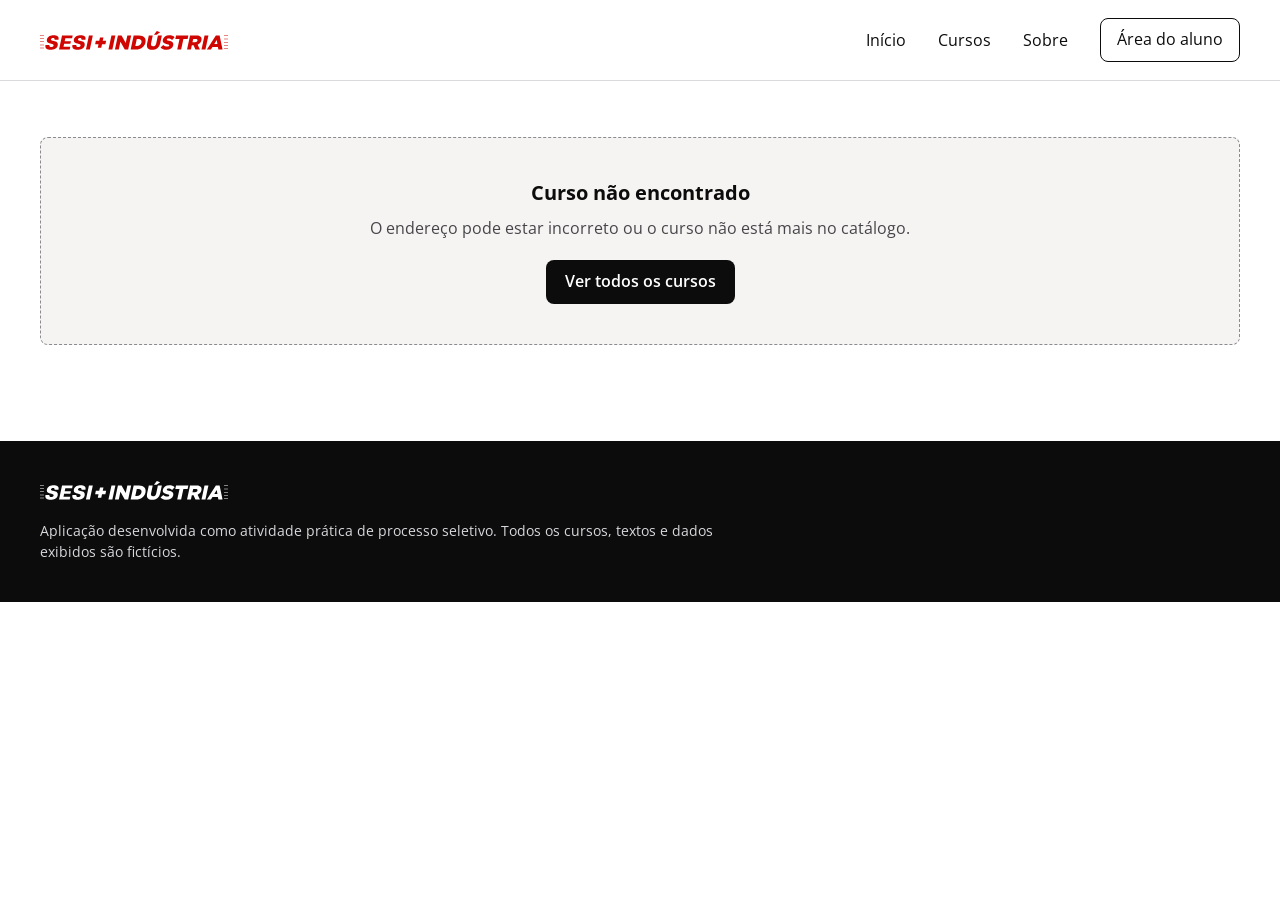
<file: backend/wwwroot/curso.html>
<!DOCTYPE html>
<html lang="pt-BR">
<head>
  <meta charset="utf-8">
  <meta name="viewport" content="width=device-width, initial-scale=1">
  <title>Curso | SESI + Indústria</title>
  <meta name="description" content="Detalhes do curso: conteúdo, carga horária, público-alvo e modalidade.">
  <link rel="preconnect" href="https://fonts.googleapis.com">
  <link rel="preconnect" href="https://fonts.gstatic.com" crossorigin>
  <link rel="stylesheet" href="https://fonts.googleapis.com/css2?family=Open+Sans:wght@400;500;600;700&display=swap">
  <link rel="stylesheet" href="css/estilos.css">
</head>
<body>
  <a class="pular-conteudo" href="#conteudo">Pular para o conteúdo</a>

  <header class="topo">
    <div class="container topo__barra">
      <a class="topo__logo" href="index.html"><img src="img/logo-sesi-industria-primary.svg" alt="SESI + Indústria, página inicial" width="188" height="19"></a>
      <nav aria-label="Principal">
        <div class="menu">
          <a href="index.html">Início</a>
          <a href="index.html#cursos">Cursos</a>
          <a href="index.html#sobre">Sobre</a>
          <a class="btn btn--contorno" href="#">Área do aluno</a>
        </div>
      </nav>
    </div>
  </header>

  <main id="conteudo" aria-live="polite">
    <div class="container secao" id="estado"></div>

    <article id="curso" hidden>
      <div class="container curso-topo">
        <div>
          <span id="chip"></span>
          <h1 id="titulo"></h1>
          <ul class="dados-rapidos">
            <li>
              <svg viewBox="0 0 24 24" fill="none" stroke="currentColor" stroke-width="1.8" aria-hidden="true"><rect x="3.5" y="5" width="17" height="15" rx="2"/><path d="M3.5 10h17M8 3v4M16 3v4"/></svg>
              <span>Início do curso: <strong id="inicio"></strong></span>
            </li>
            <li>
              <svg viewBox="0 0 24 24" fill="none" stroke="currentColor" stroke-width="1.8" aria-hidden="true"><circle cx="12" cy="9" r="5.5"/><path d="M8.5 13.5 7 21l5-2.6 5 2.6-1.5-7.5"/></svg>
              <span>Certificação: <strong>SESI</strong></span>
            </li>
          </ul>
          <button class="btn btn--preto" type="button" data-matricula>Matricule-se
            <svg viewBox="0 0 24 24" fill="none" stroke="currentColor" stroke-width="2" aria-hidden="true"><path d="M4 12h16M14 6l6 6-6 6"/></svg>
          </button>
        </div>
        <div class="midia">
          <img src="img/equipe-grande.jpg" alt="Dois profissionais da indústria conversando diante de uma máquina, imagem ilustrativa do curso" width="1200" height="675">
          <span class="midia__play" aria-hidden="true"><svg viewBox="0 0 24 24"><path d="M7 4.5v15l12-7.5z" fill="#0C0C0D"/></svg></span>
        </div>
      </div>

      <div class="container">
        <ul class="destaques" aria-label="Diferenciais do curso">
          <li class="destaque"><img src="img/icones/01-certificacao-bege.svg" alt="" width="48" height="48"><h3>Certificação SESI</h3><p>Certificado ao concluir o curso.</p></li>
          <li class="destaque"><img src="img/icones/02-professores-bege.svg" alt="" width="48" height="48"><h3>Professores especialistas</h3><p>Aulas com profissionais da indústria.</p></li>
          <li class="destaque"><img src="img/icones/03-suporte-bege.svg" alt="" width="48" height="48"><h3>Suporte ao aluno</h3><p>Tire dúvidas durante todo o curso.</p></li>
          <li class="destaque"><img src="img/icones/04-flexibilidade-bege.svg" alt="" width="48" height="48"><h3>Flexibilidade</h3><p>Estude no seu ritmo, onde estiver.</p></li>
        </ul>

        <div class="conteudo-curso">
          <div>
            <h2>Sobre o curso</h2>
            <p class="texto" id="descricao"></p>
            <h2>Conteúdo do curso</h2>
            <div class="modulos" id="modulos"></div>
          </div>
          <dl class="ficha" aria-label="Informações do curso" id="ficha"></dl>
        </div>
      </div>

      <div class="barra-matricula">
        <strong id="titulo-barra"></strong>
        <button class="btn btn--branco" type="button" data-matricula>Matricule-se
          <svg viewBox="0 0 24 24" fill="none" stroke="currentColor" stroke-width="2" aria-hidden="true"><path d="M4 12h16M14 6l6 6-6 6"/></svg>
        </button>
      </div>
    </article>
    <p class="aviso" id="aviso" role="status" hidden></p>
  </main>

  <footer class="rodape">
    <div class="container">
      <div class="rodape__linha">
        <img class="logo" src="img/logo-sesi-industria-white.svg" alt="SESI + Indústria" width="188" height="19">
      </div>
      <p>Aplicação desenvolvida como atividade prática de processo seletivo. Todos os cursos, textos e dados exibidos são fictícios.</p>
    </div>
  </footer>

  <script src="js/comum.js"></script>
  <script src="js/curso.js"></script>
</body>
</html>
</file>
<file: backend/wwwroot/css/estilos.css>
:root {
  --vermelho: #D00602;
  --vinho: #9E0014;
  --preto: #0C0C0D;
  --cinza-texto: #46464A;
  --cinza-linha: #DADADD;
  --fundo: #FFFFFF;
  --fundo-suave: #F6F4F2;
  --bege: #FCD19C;
  --raio: 8px;
  --largura: 1200px;
  --fonte: "Open Sans", "Segoe UI", Roboto, Arial, sans-serif;
}

*, *::before, *::after { box-sizing: border-box; }
html { scroll-behavior: smooth; }
body {
  margin: 0;
  font-family: var(--fonte);
  color: var(--preto);
  background: var(--fundo);
  line-height: 1.5;
}
img { max-width: 100%; display: block; }
a { color: inherit; }
h1, h2, h3, p { margin: 0; }
ul { list-style: none; margin: 0; padding: 0; }

:focus-visible { outline: 3px solid #1A5FFF; outline-offset: 3px; }

.container { width: min(var(--largura), 100% - 48px); margin-inline: auto; }

.pular-conteudo {
  position: absolute; left: 16px; top: -60px; z-index: 100;
  background: var(--preto); color: #fff; padding: 10px 16px; border-radius: var(--raio);
}
.pular-conteudo:focus { top: 16px; }

.somente-leitor {
  position: absolute; width: 1px; height: 1px; overflow: hidden;
  clip: rect(0 0 0 0); white-space: nowrap;
}

/* Botões */
.btn {
  display: inline-flex; align-items: center; gap: 10px;
  min-height: 44px; padding: 8px 18px;
  font: 600 16px/1.2 var(--fonte);
  border-radius: var(--raio); border: 1px solid transparent;
  text-decoration: none; cursor: pointer;
}
.btn--branco { background: #fff; color: var(--preto); }
.btn--preto { background: var(--preto); color: #fff; }
.btn--contorno { background: transparent; color: inherit; border-color: currentColor; font-weight: 400; }
.btn--contorno:hover, .btn--branco:hover, .btn--preto:hover { filter: brightness(.94); }
.btn svg { width: 20px; height: 20px; flex: none; }

/* Cabeçalho */
.topo { background: #fff; border-bottom: 1px solid var(--cinza-linha); }
.topo__barra {
  display: flex; align-items: center; justify-content: space-between;
  gap: 16px 32px; flex-wrap: wrap; padding-block: 18px;
}
.topo__logo img { width: 188px; height: auto; }
.menu { display: flex; align-items: center; gap: 12px 32px; flex-wrap: wrap; }
.menu a:not(.btn) { text-decoration: none; padding: 8px 0; }
.menu a:not(.btn):hover { text-decoration: underline; text-underline-offset: 4px; }
.menu .btn { padding-inline: 16px; }

/* Banner inicial */
.banner {
  position: relative; color: #fff; isolation: isolate;
  background: var(--vinho) url("../img/hero.jpg") center / cover no-repeat;
}
.banner::before {
  content: ""; position: absolute; inset: 0; z-index: -1;
  background: linear-gradient(90deg, rgba(158, 0, 20, .94) 0%, rgba(176, 8, 20, .82) 45%, rgba(190, 10, 15, .55) 100%);
}
.banner .topo { background: transparent; border: 0; }
.banner__conteudo { padding-block: 72px 96px; }
.banner h1 { font-size: clamp(2.5rem, 6vw, 4.5rem); line-height: 1.1; font-weight: 700; margin-bottom: 24px; max-width: 10.5em; }
.banner p { font-size: 1.125rem; margin-bottom: 32px; max-width: 34em; }

/* Seções */
.secao { padding-block: 56px; }
.secao h2 { font-size: clamp(1.75rem, 3.5vw, 2.5rem); font-weight: 700; line-height: 1.2; }
.secao__cabecalho { margin-bottom: 28px; }
.secao__cabecalho p { margin-top: 8px; color: var(--cinza-texto); max-width: 46em; }

/* Etiqueta de categoria */
.chip {
  display: inline-flex; align-items: center; gap: 6px;
  padding: 4px 8px; border-radius: 4px;
  font-size: .75rem; font-weight: 500; letter-spacing: .02em;
  text-transform: uppercase; color: var(--preto); background: var(--bege);
}
.chip img { width: 16px; height: 16px; }
.chip--matematica { background: #FCD19C; }
.chip--ciencias { background: #DDCBFB; }
.chip--linguagens { background: #BFE0F7; }
.chip--sustentabilidade { background: #CDEBC5; }

/* Carrossel */
.carrossel__faixa {
  display: flex; gap: 16px; overflow-x: auto; scroll-snap-type: x mandatory;
  padding: 4px 4px 28px; margin-inline: -4px; scrollbar-width: thin;
}
.carrossel__faixa > li { flex: 0 0 min(287px, 78vw); scroll-snap-align: start; }
.carrossel__controles { display: flex; justify-content: space-between; align-items: center; gap: 16px; }
.carrossel__setas { display: flex; gap: 8px; }
.seta {
  width: 48px; height: 48px; padding: 0; border: 0; background: transparent; cursor: pointer; border-radius: 50%;
}
.seta img { width: 48px; height: 48px; }
.seta:hover { background: var(--fundo-suave); }

/* Card de curso */
.grade { display: grid; grid-template-columns: repeat(auto-fill, minmax(260px, 1fr)); gap: 20px; }
.card { height: 100%; }
.card__link {
  position: relative; display: flex; flex-direction: column; justify-content: flex-end;
  height: 100%; min-height: 430px; padding: 20px; color: #fff; text-decoration: none;
  border-radius: 6px; overflow: hidden; isolation: isolate;
  box-shadow: 0 8px 24px rgba(12, 12, 13, .14);
  background: var(--vinho);
}
.card__img { position: absolute; inset: 0; z-index: -2; width: 100%; height: 100%; object-fit: cover; }
.card__link::before {
  content: ""; position: absolute; inset: 0; z-index: -1;
  background: linear-gradient(180deg, rgba(158, 0, 20, .12) 0%, rgba(158, 0, 20, .86) 42%, var(--vinho) 100%);
}
.card__link:hover .card__titulo, .card__link:focus-visible .card__titulo { text-decoration: underline; text-underline-offset: 4px; }
.card .chip { position: absolute; left: 20px; top: 20px; }
.card__titulo { font-size: 1.375rem; line-height: 1.25; font-weight: 700; margin-bottom: 12px; }
.card__descricao { font-size: 1rem; line-height: 1.45; margin-bottom: 16px; }
.card__meta { display: flex; flex-wrap: wrap; gap: 6px 14px; font-size: .875rem; font-weight: 600; padding-top: 12px; border-top: 1px solid rgba(255, 255, 255, .35); }

/* Filtros do catálogo */
.filtros {
  display: grid; grid-template-columns: minmax(220px, 2fr) repeat(3, minmax(150px, 1fr)) auto;
  gap: 16px; align-items: end; padding: 20px; margin-bottom: 20px;
  background: var(--fundo-suave); border-radius: var(--raio);
}
.campo label { display: block; font-size: .875rem; font-weight: 600; margin-bottom: 6px; }
.campo input, .campo select {
  width: 100%; min-height: 44px; padding: 8px 12px;
  font: 400 1rem var(--fonte); color: var(--preto);
  background: #fff; border: 1px solid #8A8A90; border-radius: var(--raio);
}
.contagem { font-weight: 600; margin-bottom: 20px; }

/* Estados */
.estado {
  padding: 40px 24px; text-align: center; border: 1px dashed #8A8A90; border-radius: var(--raio);
  background: var(--fundo-suave);
}
.estado h3 { font-size: 1.25rem; margin-bottom: 8px; }
.estado p { color: var(--cinza-texto); margin-bottom: 20px; }
.estado--erro { border-color: var(--vermelho); border-style: solid; background: #FFF4F3; }
.carregando { display: flex; align-items: center; justify-content: center; gap: 14px; padding: 40px 24px; font-weight: 600; }
.giro {
  width: 28px; height: 28px; border-radius: 50%;
  border: 4px solid var(--cinza-linha); border-top-color: var(--vermelho);
  animation: girar .9s linear infinite;
}
@keyframes girar { to { transform: rotate(360deg); } }

/* Rodapé */
.rodape { background: var(--preto); color: #fff; padding-block: 40px; margin-top: 40px; }
.rodape__linha { display: flex; justify-content: space-between; align-items: center; gap: 24px; flex-wrap: wrap; }
.rodape img.logo { width: 188px; }
.rodape__social { display: flex; gap: 12px; }
.rodape__social a { display: inline-flex; padding: 8px; border-radius: 50%; }
.rodape__social a:hover { background: rgba(255, 255, 255, .14); }
.rodape p { font-size: .875rem; color: #D8D8DC; max-width: 52em; margin-top: 20px; }

/* Página do curso */
.curso-topo { padding-block: 56px 48px; display: grid; grid-template-columns: 1fr 1.15fr; gap: 48px; align-items: center; }
.curso-topo h1 { font-size: clamp(2rem, 4vw, 3rem); line-height: 1.2; font-weight: 700; margin: 16px 0 24px; }
.dados-rapidos { display: grid; gap: 10px; margin-bottom: 28px; }
.dados-rapidos li { display: flex; align-items: center; gap: 10px; }
.dados-rapidos svg { width: 20px; height: 20px; flex: none; }
.midia { position: relative; border-radius: 6px; overflow: hidden; }
.midia img { width: 100%; height: auto; aspect-ratio: 16 / 9; object-fit: cover; }
.midia__play {
  position: absolute; left: 50%; top: 50%; transform: translate(-50%, -50%);
  width: 84px; height: 84px; border-radius: 50%; background: rgba(255, 255, 255, .88);
  display: grid; place-items: center;
}
.midia__play svg { width: 34px; height: 34px; margin-left: 4px; }

.destaques { display: grid; grid-template-columns: repeat(4, 1fr); gap: 24px; padding-block: 24px 48px; }
.destaque img { width: 48px; height: 48px; margin-bottom: 14px; }
.destaque h3 { font-size: 1rem; font-weight: 700; margin-bottom: 4px; }
.destaque p { font-size: .9375rem; color: var(--cinza-texto); }

.conteudo-curso { display: grid; grid-template-columns: 1.4fr 1fr; gap: 48px; padding-bottom: 120px; }
.conteudo-curso h2 { font-size: 1.75rem; margin-bottom: 16px; }
.conteudo-curso .texto { max-width: 60ch; margin-bottom: 40px; }
.ficha { display: grid; gap: 0; border: 1px solid var(--cinza-linha); border-radius: var(--raio); align-self: start; }
.ficha div { display: flex; justify-content: space-between; gap: 16px; padding: 14px 18px; border-bottom: 1px solid var(--cinza-linha); }
.ficha div:last-child { border-bottom: 0; }
.ficha dt { color: var(--cinza-texto); }
.ficha dd { margin: 0; font-weight: 600; text-align: right; }

.modulos details { border-bottom: 1px solid var(--cinza-linha); }
.modulos summary {
  display: flex; align-items: center; justify-content: space-between; gap: 16px;
  padding: 16px 4px; font-weight: 700; cursor: pointer; list-style: none; min-height: 56px;
}
.modulos summary::-webkit-details-marker { display: none; }
.modulos .icone-fechar { display: none; }
.modulos details[open] .icone-abrir { display: none; }
.modulos details[open] .icone-fechar { display: block; }
.modulos summary img { width: 24px; height: 24px; flex: none; }
.modulos details p { padding: 0 4px 18px; color: var(--cinza-texto); max-width: 58ch; }

.barra-matricula {
  position: fixed; left: 0; right: 0; bottom: 16px; z-index: 20;
  width: min(var(--largura), 100% - 32px); margin-inline: auto;
  display: flex; justify-content: space-between; align-items: center; gap: 16px;
  padding: 14px 16px 14px 24px; background: var(--preto); color: #fff; border-radius: 10px;
  box-shadow: 0 10px 30px rgba(0, 0, 0, .3);
}
.barra-matricula strong { font-weight: 400; }
.aviso {
  position: fixed; left: 50%; bottom: 96px; transform: translateX(-50%); z-index: 30;
  background: #fff; color: var(--preto); border: 2px solid var(--preto); border-radius: var(--raio);
  padding: 12px 18px; max-width: calc(100% - 32px); font-weight: 600;
}
.aviso[hidden] { display: none; }

/* Telas menores */
@media (max-width: 960px) {
  .filtros { grid-template-columns: 1fr 1fr; }
  .filtros .campo--busca { grid-column: 1 / -1; }
  .curso-topo, .conteudo-curso { grid-template-columns: 1fr; gap: 32px; }
  .destaques { grid-template-columns: repeat(2, 1fr); }
}
@media (max-width: 600px) {
  .container { width: calc(100% - 32px); }
  .topo__barra { padding-block: 14px; }
  .menu { gap: 4px 20px; width: 100%; }
  .banner__conteudo { padding-block: 40px 56px; }
  .secao { padding-block: 40px; }
  .filtros { grid-template-columns: 1fr; padding: 16px; }
  .filtros .btn { width: 100%; justify-content: center; }
  .destaques { grid-template-columns: 1fr; }
  .barra-matricula { flex-direction: column; align-items: stretch; text-align: center; padding: 14px 16px; }
  .barra-matricula .btn { justify-content: center; }
  .aviso { bottom: 150px; }
  .conteudo-curso { padding-bottom: 190px; }
}
@media (prefers-reduced-motion: reduce) {
  html { scroll-behavior: auto; }
  .giro { animation-duration: 3s; }
}

/* Esconde contêineres de estado quando vazios (evita espaço em branco) */
#estado:empty, #carrossel-estado:empty { display: none; }
</file>
